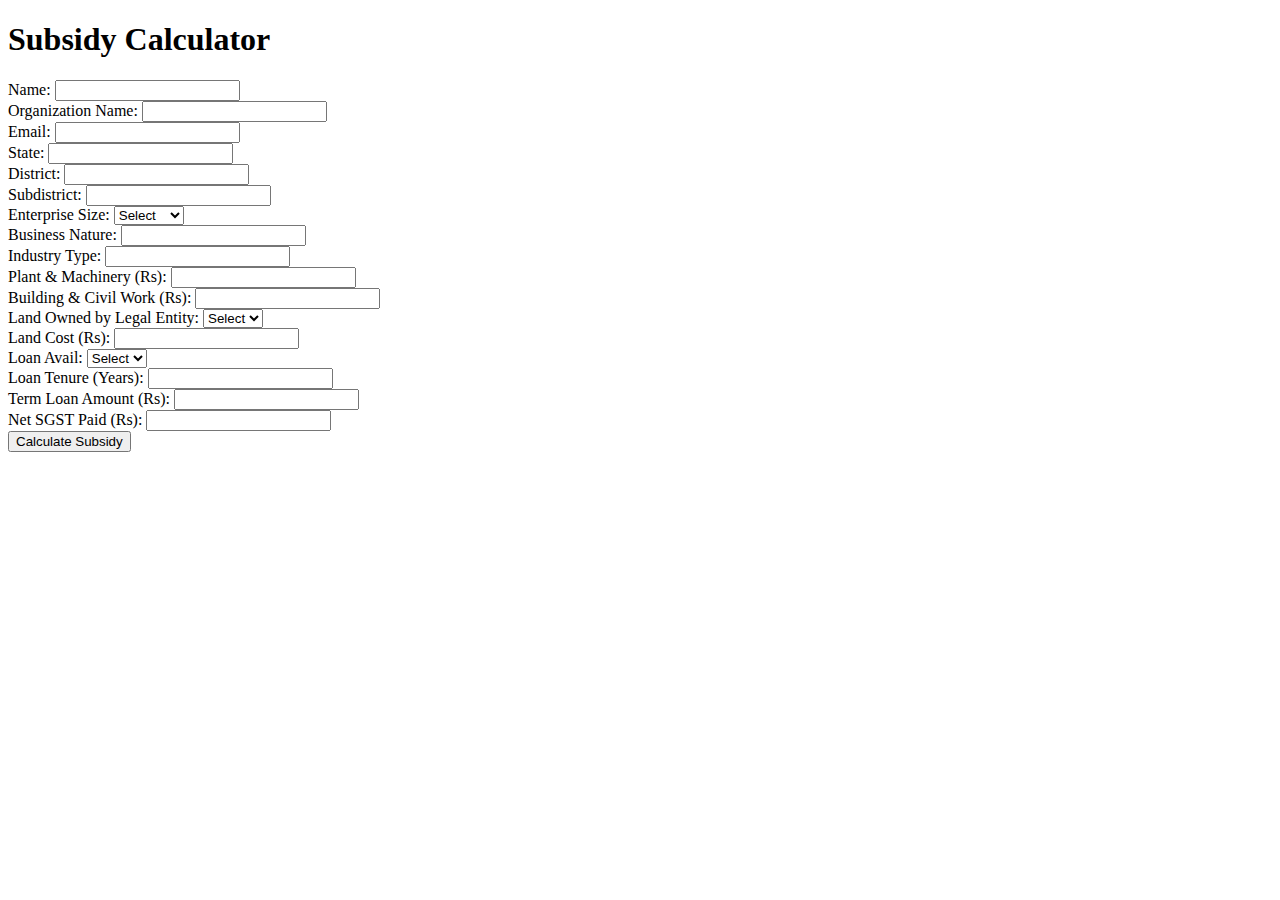
<file: Subsidy_calculator.html>
<!DOCTYPE html>
<html lang="en">
<head>
  <meta charset="UTF-8">
  <title>Subsidy Calculator</title>
</head>
<body>
  <h1>Subsidy Calculator</h1>

  <form id="subsidyForm">
    <label>Name: <input name="name" required type="text" /></label><br/>
    <label>Organization Name: <input name="organization_name" required type="text" /></label><br/>
    <label>Email: <input name="email" required type="email" /></label><br/>
    <label>State: <input name="state" required type="text" /></label><br/>
    <label>District: <input name="district" required type="text" /></label><br/>
    <label>Subdistrict: <input name="subdistrict" required type="text" /></label><br/>

    <label>Enterprise Size:
      <select name="enterprise_size" required>
        <option value="">Select</option>
        <option>Micro</option>
        <option>Small</option>
        <option>Medium</option>
      </select>
    </label><br/>

    <label>Business Nature: <input name="business_nature" required type="text" /></label><br/>
    <label>Industry Type: <input name="industry_type" required type="text" /></label><br/>
    <label>Plant & Machinery (Rs): <input name="plant_machinery" required type="number" /></label><br/>
    <label>Building & Civil Work (Rs): <input name="building_civil_work" required type="number" /></label><br/>

    <label>Land Owned by Legal Entity:
      <select name="land_owned_by_legal_entity" required>
        <option value="">Select</option>
        <option value="yes">Yes</option>
        <option value="no">No</option>
      </select>
    </label><br/>

    <label>Land Cost (Rs): <input name="land_cost" type="number" /></label><br/>

    <label>Loan Avail:
      <select name="loan_avail" required>
        <option value="">Select</option>
        <option value="yes">Yes</option>
        <option value="no">No</option>
      </select>
    </label><br/>

    <label>Loan Tenure (Years): <input name="loan_tenure" type="number" /></label><br/>
    <label>Term Loan Amount (Rs): <input name="term_loan_amount" type="number" /></label><br/>
    <label>Net SGST Paid (Rs): <input name="net_sgst_paid_cash_ledger" required type="number" /></label><br/>

    <button type="submit">Calculate Subsidy</button>
  </form>

  <div id="result" style="margin-top: 20px;"></div>

  <script>
  document.getElementById('subsidyForm').addEventListener('submit', async function(e) {
    e.preventDefault();

    const formData = new FormData(e.target);
    const data = Object.fromEntries(formData.entries());

    // Convert specific fields to numbers
    ['plant_machinery', 'building_civil_work', 'land_cost', 'loan_tenure', 'term_loan_amount', 'net_sgst_paid_cash_ledger'].forEach(key => {
      if (data[key]) {
        data[key] = Number(data[key]);
      }
    });

    console.log("🟡 Sending data to API:", data); // <-- log request body

    try {
      const response = await fetch('https://subsidy-api.onrender.com/calculate-subsidy', {
        method: 'POST',
        headers: { 'Content-Type': 'application/json' },
        body: JSON.stringify(data)
      });

      console.log("🟢 Response status:", response.status); // <-- log status
      console.log("🟢 Response headers:", [...response.headers.entries()]); // <-- log headers

      
      
   const contentType = response.headers.get("Content-Type");
   console.log("🟢 Content-Type of response:", contentType);


if (contentType && contentType.includes("application/json")) {
  const result = await response.json();
  console.log("🟢 Parsed JSON result:", result);

  if (result.error) {
    document.getElementById('result').innerHTML = `<p style="color:red;">${result.error}</p>`;
  } else {
    document.getElementById('result').innerHTML = `
      <p><strong>Zone:</strong> ${result.zone}</p>
      <p><strong>Total Subsidy:</strong> ₹${result.subsidy_breakup.total_subsidy.toLocaleString()}</p>
      <p><a href="${result.pdf_path}" target="_blank">Download Report</a></p>
    `;
  }

} else if (contentType && contentType.includes("application/pdf")) {
  const blob = await response.blob();
  const url = URL.createObjectURL(blob);

  document.getElementById('result').innerHTML = `
    <p><strong>Subsidy Report Generated.</strong></p>
    <p><a href="${url}" download="Subsidy_Report.pdf">Download Report</a></p>
    <iframe src="${url}" width="100%" height="600px"></iframe>
  `;
} else {
  const text = await response.text();
  console.error("🔴 Received unexpected response:", text);
  document.getElementById('result').innerHTML = `<p style="color:red;">Unexpected response format from server.</p>`;
}


    } catch (err) {
      console.error("🔴 Fetch error:", err); // <-- log any runtime errors
      document.getElementById('result').innerHTML = `<p style="color:red;">Error connecting to server. Please try again.</p>`;
    }
  });
</script>

        
</body>
</html>
</file>
